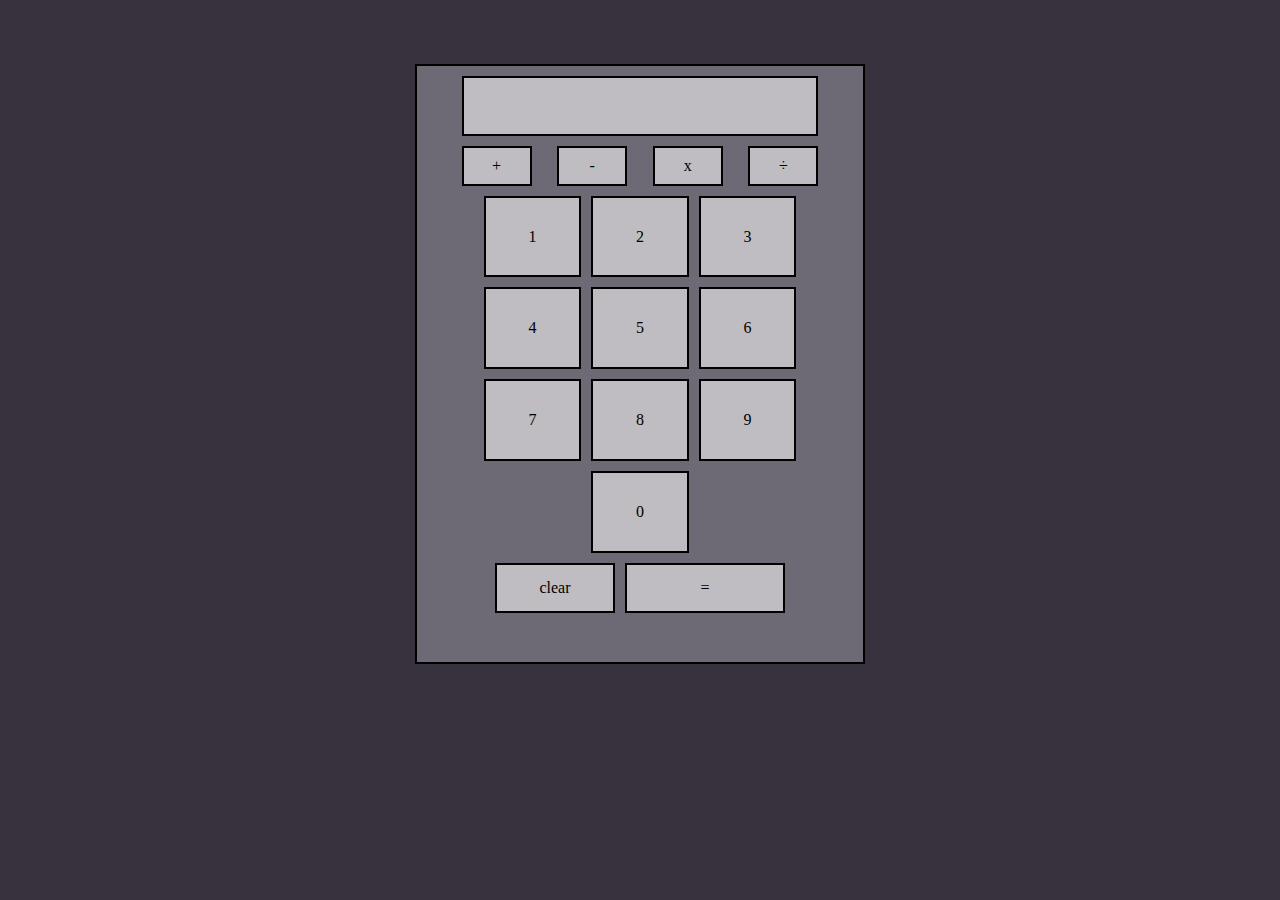
<file: calculator/index.html>
<!DOCTYPE html>
<html lang="en">
<head>
    <meta charset="UTF-8">
    <meta http-equiv="X-UA-Compatible" content="IE=edge">
    <meta name="viewport" content="width=device-width, initial-scale=1.0">
    <link rel="stylesheet" href="styles/styles.css">
    <script src="scripts/scripts.js"></script>
    <title>Calculator</title>
</head>
<body>
    <div class="container">
        <div id = "results" class="results">

        </div>
        <div class="operations">
            <div class="operation" id="plus">+</div>
            <div class="operation" id="minus">-</div>
            <div class="operation" id="multiply">x</div>
            <div class="operation" id="divide">÷</div>
        </div>
        <div class="numbers">
            <div class = "number" id="one">1</div>
            <div class = "number" id="two">2</div>
            <div class = "number" id="three">3</div>
            <div class = "number" id="four">4</div>
            <div class = "number" id="five">5</div>
            <div class = "number" id="six">6</div>
            <div class = "number" id="seven">7</div>
            <div class = "number" id="eight">8</div>
            <div class = "number" id="nine">9</div>
            <div class = "number" id="zero">0</div>

        </div>
        <div class="actions">
            <div id="clear">clear</div>
            <div id="equals">=</div>           
        </div>

    </div>
    
</body>
</html>
</file>
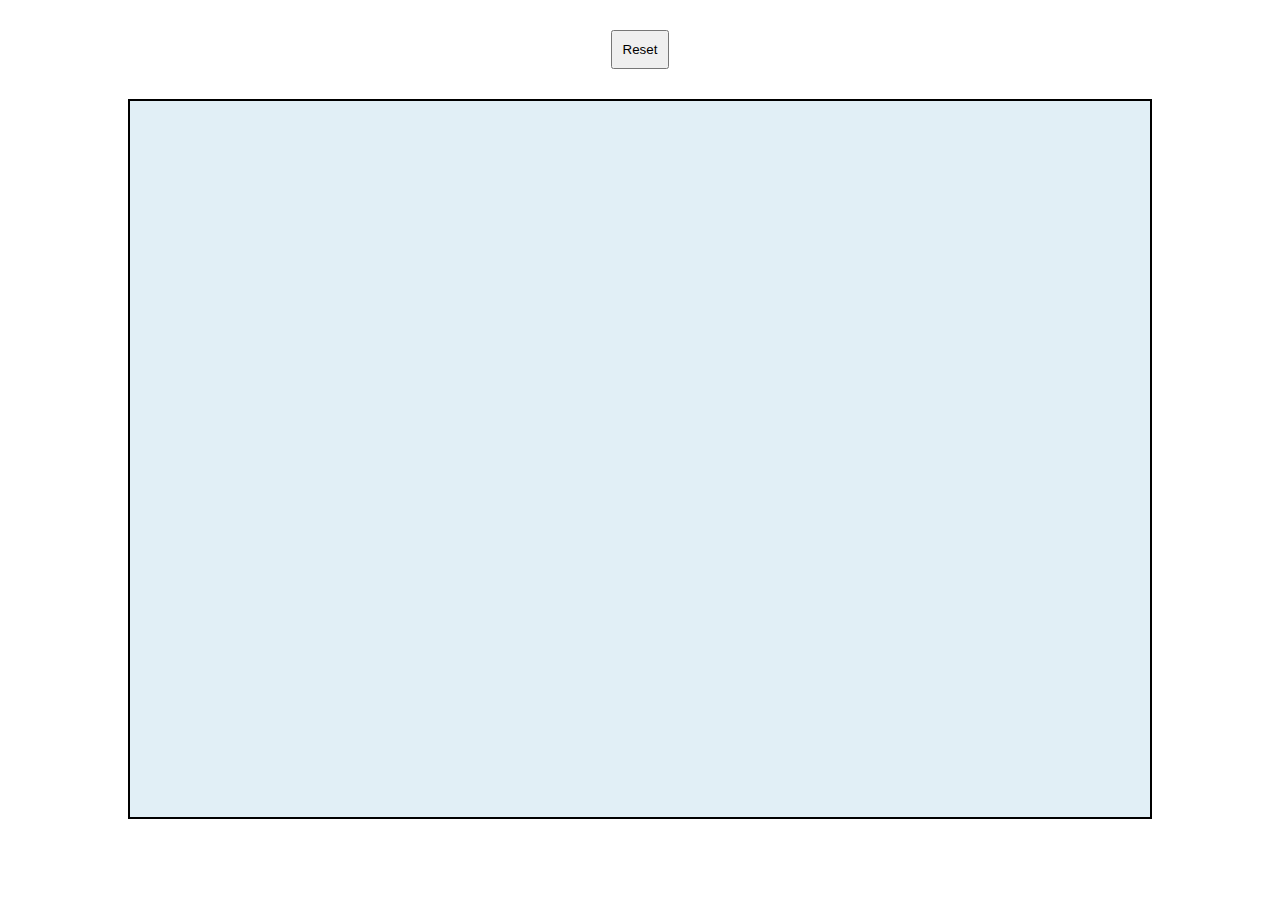
<file: Etch-a-Sketch/index.html>
<!DOCTYPE html>
<html lang="en">
<head>
    <meta charset="UTF-8">
    <meta http-equiv="X-UA-Compatible" content="IE=edge">
    <meta name="viewport" content="width=device-width, initial-scale=1.0">
    <title>Etch-a-Sketch</title>
    <link rel="stylesheet" href="styles/styles.css">
    <script src="scripts/script.js"></script>
</head>
<body>
    <button id = "reset" class = "reset">Reset</button>
    <div id = "grid" class="grid">

    </div>
</body>
</html>
</file>
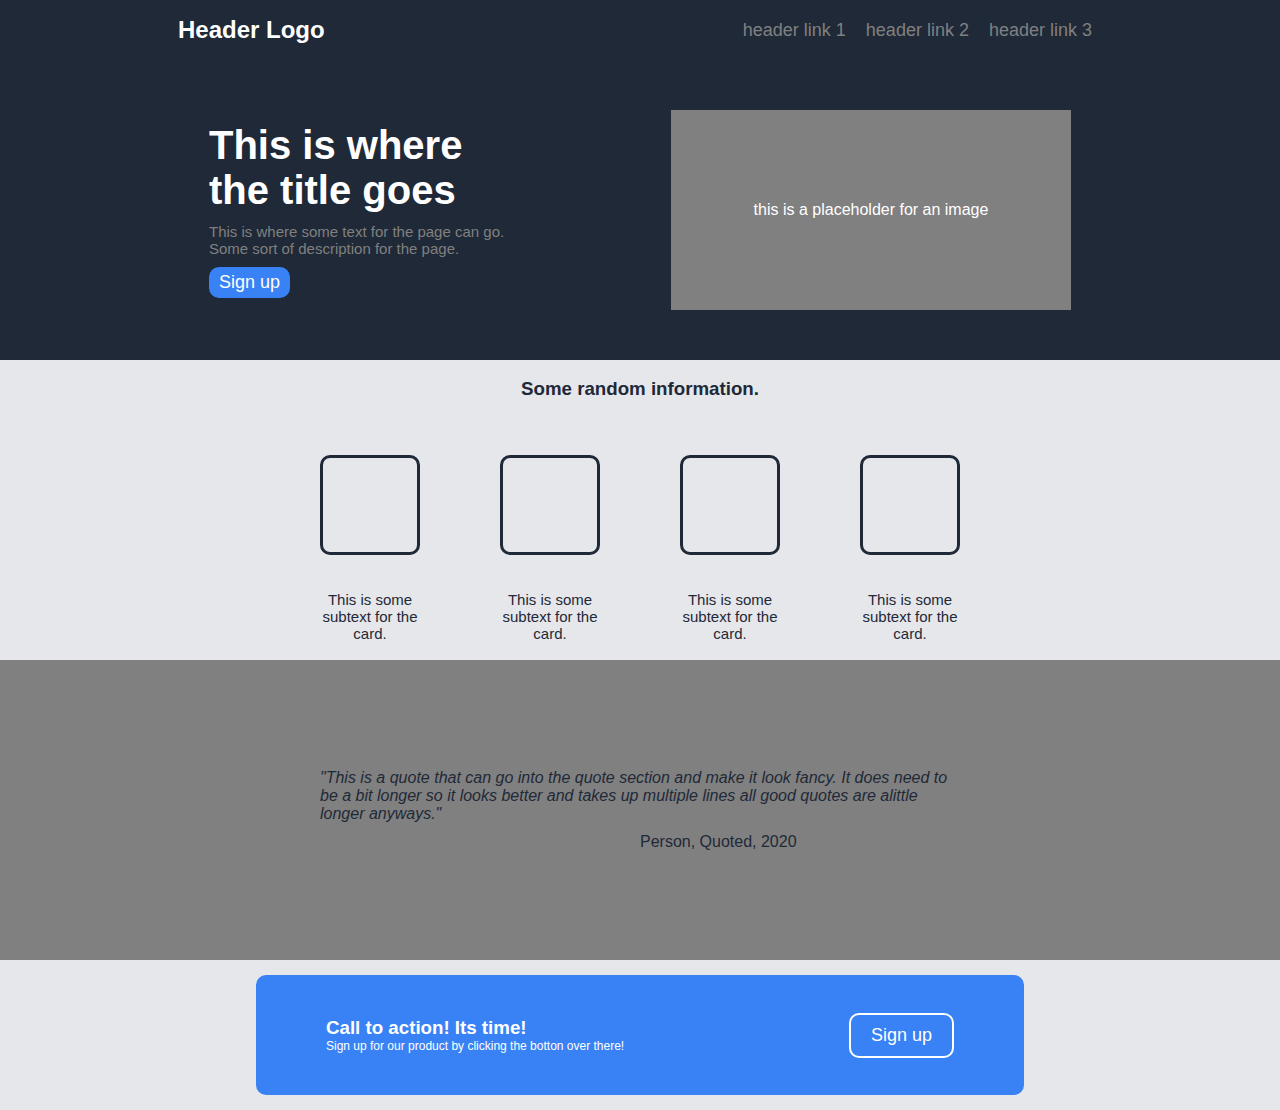
<file: landing-page/index.html>
<!DOCTYPE html>
<html lang="en">
    <head>
        <meta charset="UTF-8">
        <meta http-equiv="X-UA-Compatible" content="IE=edge">
        <meta name="viewport" content="width=device-width, initial-scale=1.0">
        <link rel="stylesheet" href="styles/styles.css">
        <title>Landing Page</title>
    </head>
    <body>
        <header class="header">
            <h2 class = "logo">Header Logo</h2>
            <ul class = "nav">
                <li><a href="#">header link 1</a></li>
                <li><a href="#">header link 2</a></li>
                <li><a href="#">header link 3</a></li>
            </ul>
        </header>

        <div class="welcome">
            <div class="welcome-title">
                <h1 class = "title">This is where the title goes</h1>
                <p>This is where some text for the page can go. Some sort of description for the page.</p>
                <button>Sign up</button>
            </div>
            <div class="image">this is a placeholder for an image</div>
        </div>

        <div class="articles">
            <h3 class = "article-title">Some random information.</h3>
            <div class="card-container">
                <div class="card"></div>
                <div class="card"></div>
                <div class="card"></div>
                <div class="card"></div>
            </div>
            <div class="text-container">
                <p>This is some subtext for the card.</p>
                <p>This is some subtext for the card.</p>
                <p>This is some subtext for the card.</p>
                <p>This is some subtext for the card.</p>
            </div>
        </div>

        <div class="quote-area">
            <p class = "quote"><em>"This is a quote that can go into the quote section and make it look fancy. It does need to be a bit longer so it looks better and takes up multiple lines all good quotes are alittle longer anyways."</em></p>
            <p class = "person">Person, Quoted, 2020</p>
        </div>

        <div class="container">
            <div class="signup">
                <div class="call-to-signup">
                    <h3>Call to action! Its time!</h3>
                    <p>Sign up for our product by clicking the botton over there!</p>
                </div>
                <button>Sign up</button>
            </div>
        </div>
        
    </body>
</html>
</file>
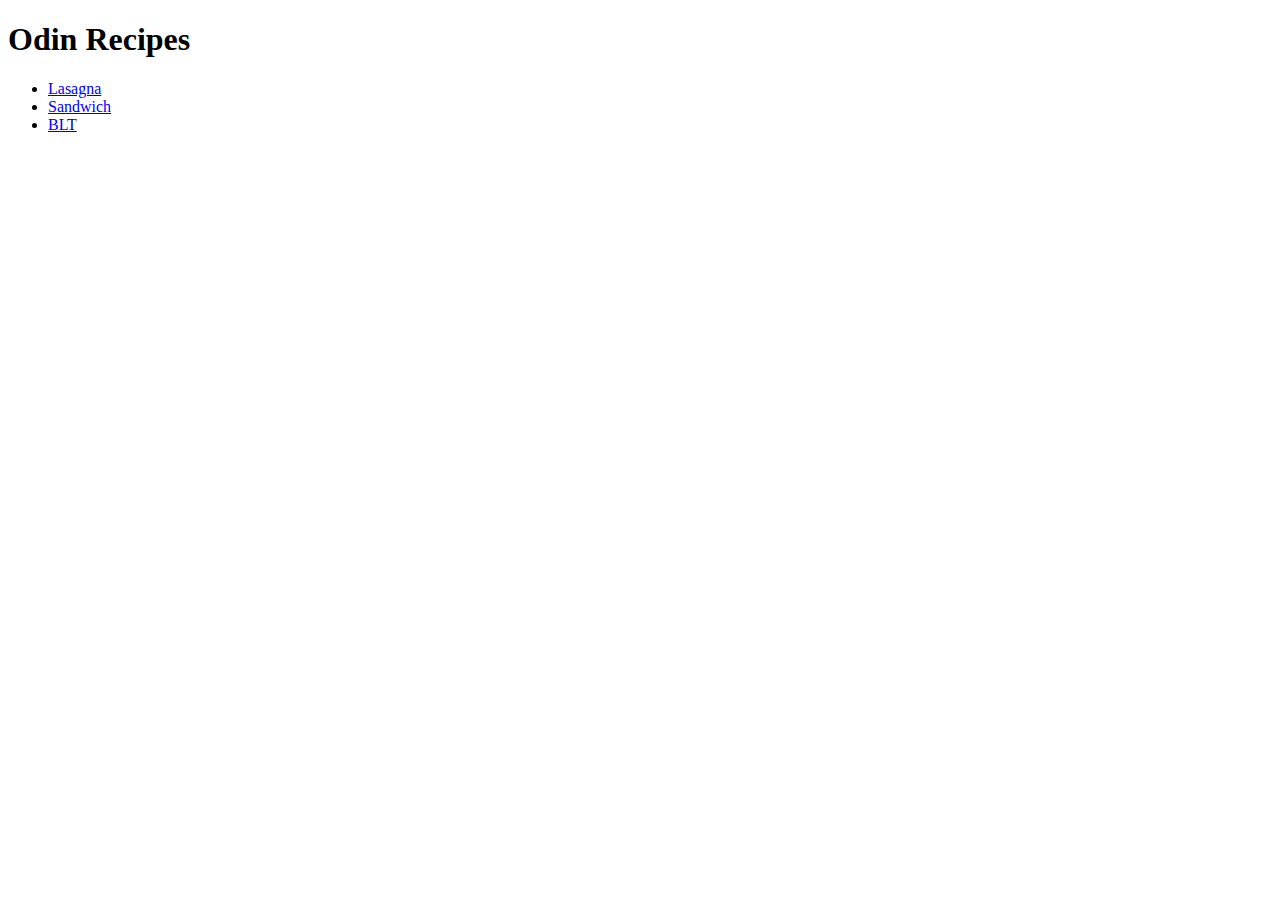
<file: odin-recipes/index.html>
<!DOCTYPE html>
<html lang = "en">
    <head>
        <meta charset = "UTF-8">
        <title>Odin-Recipes</title>
    </head>
    <body>
        <h1>Odin Recipes</h1>
        <ul>
            <li><a href="recipes/lasagna.html">Lasagna</a></li>
            <li><a href="recipes/sandwich.html">Sandwich</a></li>
            <li><a href="recipes/blt.html">BLT</a></li>
        </ul>
    </body>
</html>
</file>
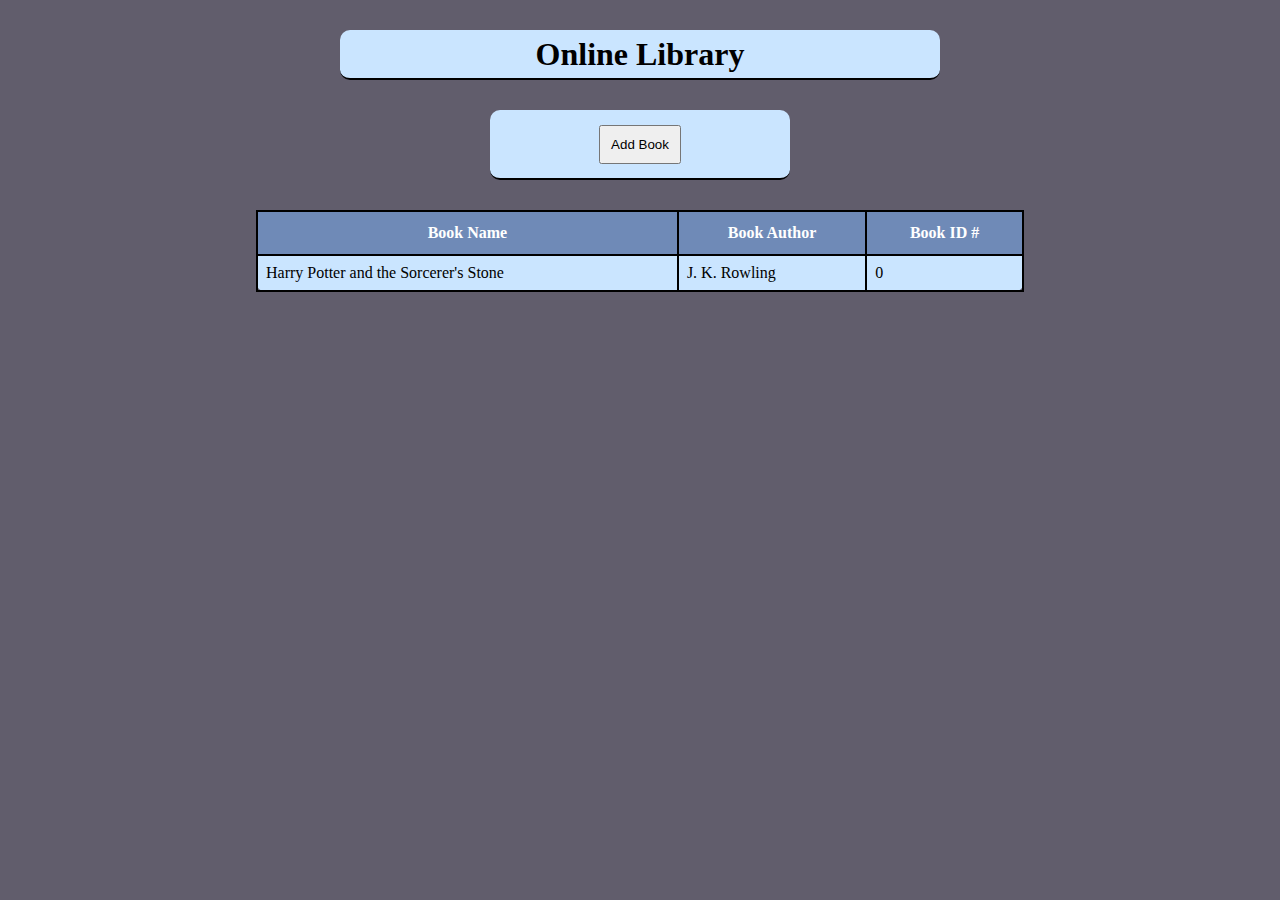
<file: online-library/index.html>
<!DOCTYPE html>
<html lang="en">
<head>
    <meta charset="UTF-8">
    <meta http-equiv="X-UA-Compatible" content="IE=edge">
    <meta name="viewport" content="width=device-width, initial-scale=1.0">
    <link rel="stylesheet" href="styles/styles.css">
    <script src="scripts/script.js"></script>
    <title>Online Library</title>
</head>
<body>
    <div id="container">
        <header>
            <h1>Online Library</h1>
        </header>
        <div class="actions">
            <button id = "add">Add Book</button>
        </div>
        <table id = "table">
            <thead>
                <tr>
                    <th>Book Name</th>
                    <th>Book Author</th>
                    <th>Book ID #</th>
                </tr>
            </thead>
            <tbody>
                <tr>
                    <td>Harry Potter and the Sorcerer's Stone</td>
                    <td>J. K. Rowling</td>
                    <td>0</td>
                </tr>
            </tbody>
        </table>
    </div>

    <div id = "form-pop" class="form-pop">
            <label for="name">Enter the Book Name: </label>
            <input id = "bookName" type="text" name = "name" required>
            <label for="author">Enter the Name of the Author</label>
            <input id = "authorName" type="text" name = "author" required>
            <button id = "submit">Submit</button>
            <button id = "close">Close</button>
    </div>
</body>
</html>
</file>
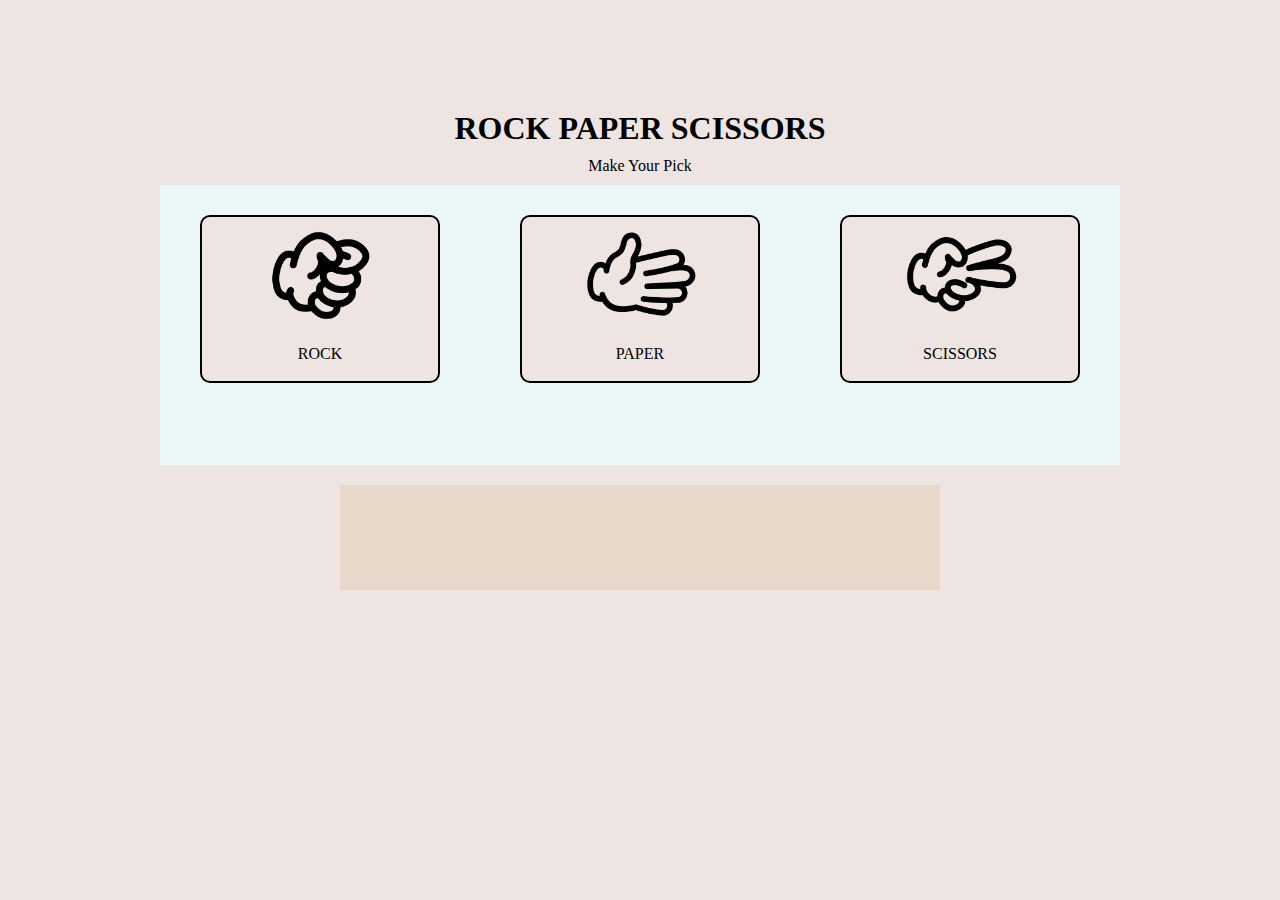
<file: rock-paper-scissors/index.html>
<!DOCTYPE html>
<html lang="en">
<head>
    <meta charset="UTF-8">
    <meta http-equiv="X-UA-Compatible" content="IE=edge">
    <meta name="viewport" content="width=device-width, initial-scale=1.0">
    <title>Rock Paper Scissors</title>
    <link rel="stylesheet" href="styles/styles.css">
    <script src="scripts/scripts.js"></script>
</head>
<body>
    <div class="container">
        <h1>ROCK PAPER SCISSORS</h1>
        <p>Make Your Pick</p>
        <div class="choices">
            <div id = "rock" class="card">
                <img class = "img" src="imgs/Rock.png" alt="Rock">
                <p>ROCK</p>
            </div>
            <div id = "paper" class="card">
                <img class = "img" src="imgs/Paper.png" alt="Paper">
                <p>PAPER</p>
            </div>
            <div id = "scissors" class="card">
                <img class = "img" src="imgs/Scissors.png" alt="Scissors">
                <p>SCISSORS</p>
            </div>
        </div>
        <div id="results">

        </div>
    </div>
    
</body>
</html>
</file>
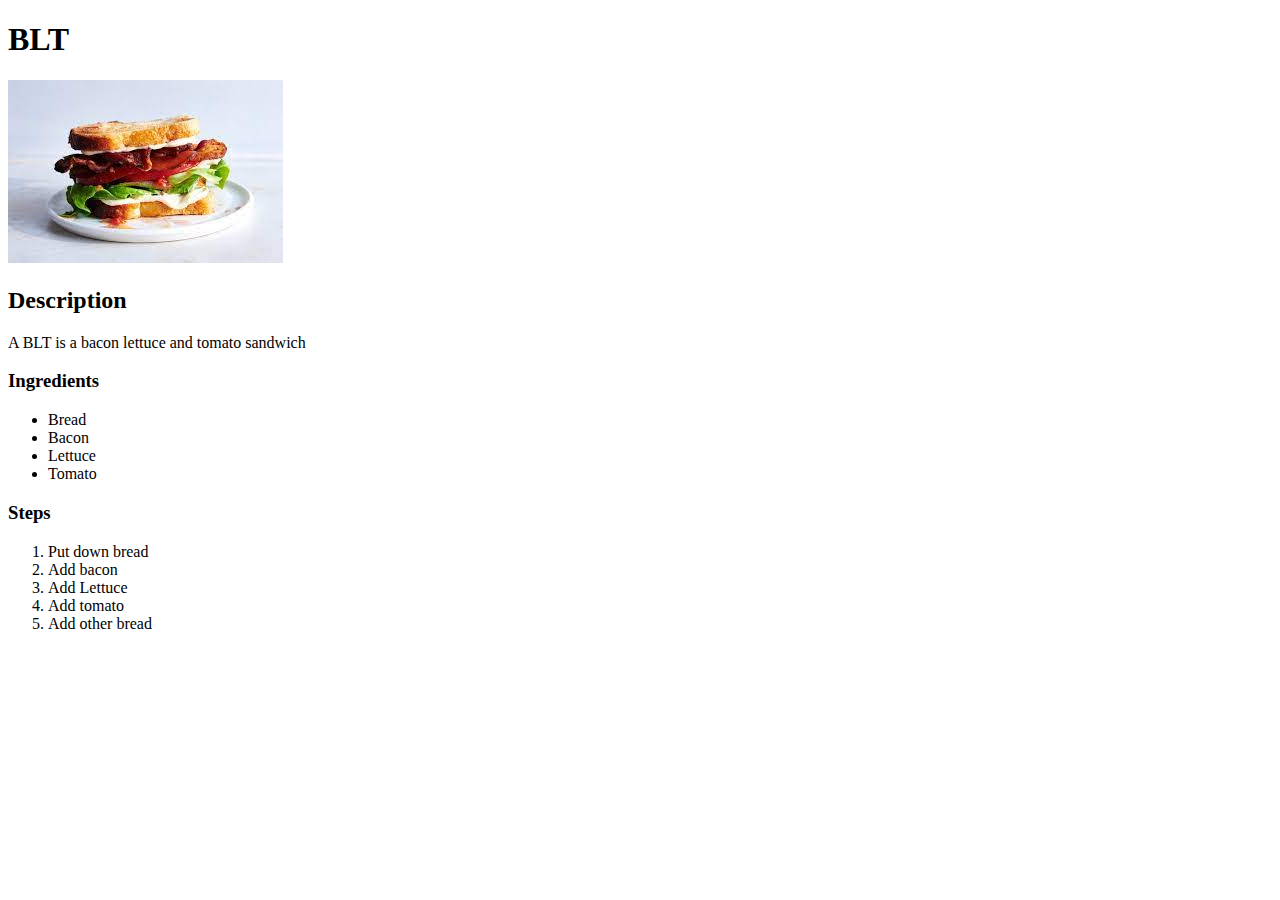
<file: odin-recipes/recipes/blt.html>
<!DOCTYPE html>
<html lang = "en">
    <head>
        <meta charset = "UTF-8">
        <title>BLT</title>
    </head>
    <body>
        <h1>BLT</h1>
        <img src="../imgs/blt.jpeg" alt="Picture of BLT">
        <h2>Description</h2>
        <p>A BLT is a bacon lettuce and tomato sandwich</p>
        <h3>Ingredients</h3>
        <ul>
            <li>Bread</li>
            <li>Bacon</li>
            <li>Lettuce</li>
            <li>Tomato</li>
        </ul>
        <h3>Steps</h3>
        <ol>
            <li>Put down bread</li>
            <li>Add bacon</li>
            <li>Add Lettuce</li>
            <li>Add tomato</li>
            <li>Add other bread</li>
        </ol>
    </body>
</html>
</file>
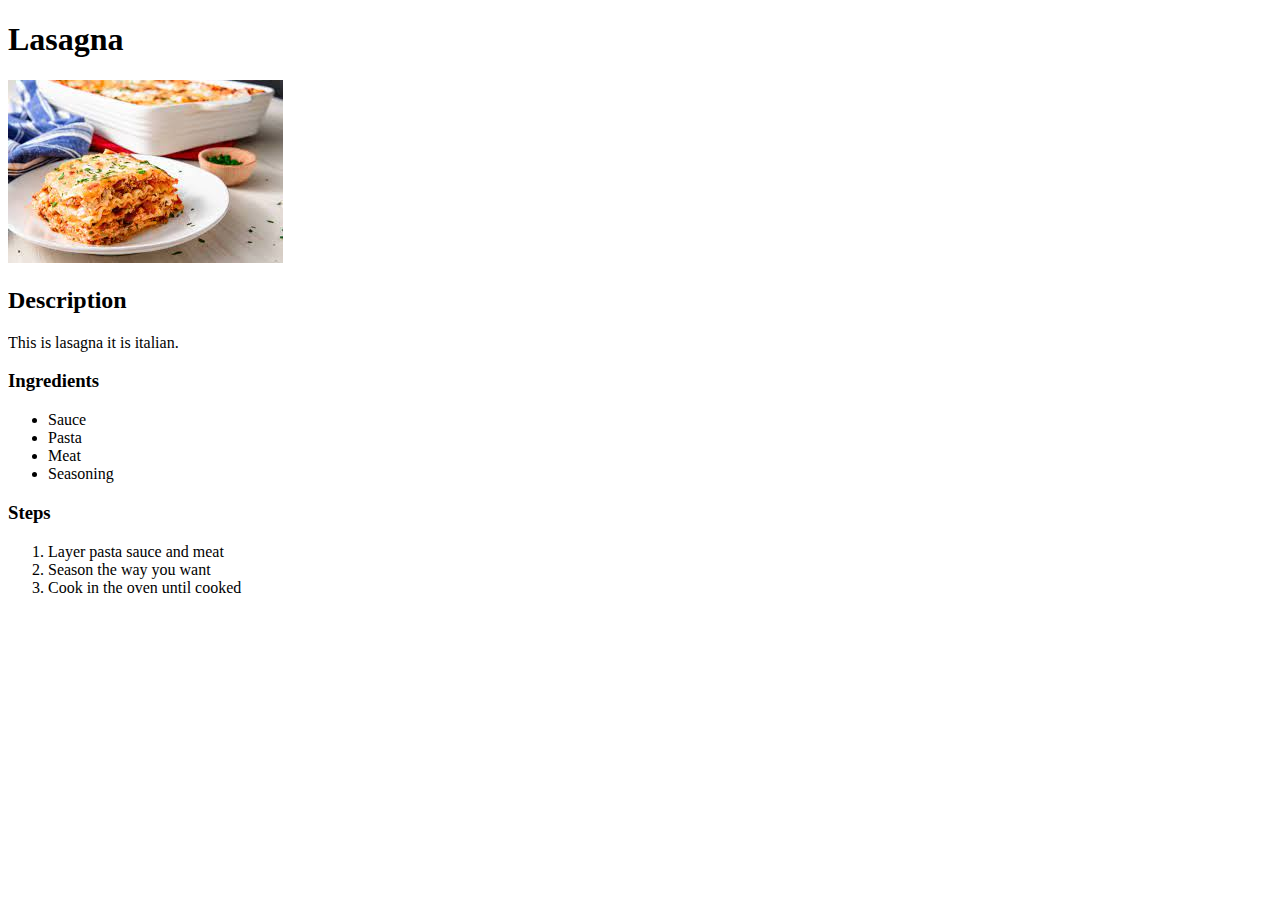
<file: odin-recipes/recipes/lasagna.html>
<!DOCTYPE html>
<html lang = "en">
    <head>
        <meta charset = "UTF-8">
        <title>Lasagna</title>
    </head>
    <body>
        <h1>Lasagna</h1>
        <img src="../imgs/lasagna.jpeg" alt="Picture of Lasagna">
        <h2>Description</h2>
        <p>This is lasagna it is italian.</p>
        <h3>Ingredients</h3>
        <ul>
            <li>Sauce</li>
            <li>Pasta</li>
            <li>Meat</li>
            <li>Seasoning</li>
        </ul>
        <h3>Steps</h3>
        <ol>
            <li>Layer pasta sauce and meat</li>
            <li>Season the way you want</li>
            <li>Cook in the oven until cooked</li>
        </ol>
    </body>
</html>
</file>
<file: calculator/styles/styles.css>
* {
    padding: 0; 
    margin: 0; 
    box-sizing: border-box;
}

body {
    color:black; 
    background-color: #37323E;
    display: flex; 
    justify-content: center;
    align-items: center;
}

.container {
    background-color: #6D6A75;
    width: 450px; 
    height: 600px;  
    margin-top: 5%;
    display: flex; 
    flex-direction: column;
    justify-content: flex-start;
    align-items: center;
    border: 2px solid black; 
}

.results {
    background-color: #BFBDC1;
    height: 10%; 
    width: 80%; 
    margin-top: 10px; 
    border: 2px solid black; 
}

.operations {
    width: 80%; 
    display: flex;
    justify-content: space-between;
    align-items: center;
    margin-top: 10px; 
}

.operation {
    background-color: #BFBDC1;
    border: 2px solid black; 
    width: 70px; 
    height: 40px; 
    display: flex; 
    justify-content: center;
    align-items: center;
}

.numbers {
    width: 70%; 
    height: 60%; 
    display: grid; 
    grid-template-columns: 1fr 1fr 1fr;
    gap: 10px; 
    margin-top: 10px; 
}

.number {
    background-color: #BFBDC1;
    border: 2px solid black;
    display: flex; 
    justify-content: center;
    align-items: center;
}

.number:last-child{
    grid-column-start: 2;
}

.actions {
    display: flex; 
    justify-content: space-around;
    align-items: center;
    margin-top: 10px; 
}

#equals {
    height: 50px; 
    width: 160px; 
    background-color: #BFBDC1;
    border: 2px solid black;
    display: flex;
    justify-content: center;
    align-items: center;
    margin-left: 10px; 
}

#clear {
    height: 50px; 
    width: 120px; 
    background-color: #BFBDC1;
    border: 2px solid black;
    display: flex;
    justify-content: center;
    align-items: center;
}

.results {
    display: flex; 
    justify-content: center;
    align-items: center;
    
}
</file>
<file: Etch-a-Sketch/styles/styles.css>
*{
    padding: 0; 
    margin: 0; 
    box-sizing: border-box;
}

body{
    display: flex; 
    flex-direction: column;
    justify-content: flex-start;
    align-items: center;
}

button{
    padding: 10px;
    margin: 30px; 
}

.grid{
    width: 80vw; 
    height: 80vh; 
    background-color: #E1EFF6;
    display:grid; 
    border: 2px solid black; 
}
</file>
<file: landing-page/styles/styles.css>
* {
    box-sizing: border-box;
    padding: 0; 
    margin: 0; 
}

body{
    background: #1F2937;
    color: white; 
    font-family: sans-serif;
}

.header{
    display: flex; 
    justify-content: space-between;
    align-items: center;
    height: 60px; 
    width: 80%;
    margin: auto; 
}

.header .nav{
    display: flex; 
    justify-content: space-around;
    margin: 0px 50px; 
}

.header .logo{
    margin: 0px 50px; 
}

ul li {
    list-style-type: none;
    margin: 10px; 
}

.nav a{
    text-decoration: none;
    color: gray; 
    font-size: 18px;
}

.welcome{
    display: flex; 
    justify-content: space-around;
    align-items: center;
    height: 300px; 
    width: 80%; 
    margin: auto;
}

.welcome .welcome-title {
    width: 300px;
    font-size: 20px;
}

.welcome p{
    font-size: 15px;
    color: gray; 
    margin: 10px 0;
}

.welcome .image {
    background-color: gray;
    width: 400px; 
    height: 200px; 
    display:flex; 
    justify-content: center;
    align-items: center;
}

.welcome button{
    all: unset; 
    font-size: 18px;
    padding: 5px 10px; 
    background: #3882f6;
    cursor: pointer; 
    border-radius: 10px;
}

.articles{
    background-color: #E5E7EB;
    display: flex;
    flex-direction: column;
    justify-content: space-around;
    align-items: center; 
    height: 300px; 

}

.articles .card-container{
    display: flex; 
    justify-content: space-between;
    align-items: center;
    width:50%;
}

.articles .card {
    height: 100px; 
    width: 100px; 
    border: 3px solid #1F2937; 
    border-radius: 10px;
}

.articles .article-title {
    color: #1F2937; 
    margin-bottom: 20px;
}

.articles .text-container {
    display: flex; 
    justify-content: space-between;
    align-items: center;
    width: 50%; 
}

.articles p {
    width: 100px; 
    color: #1F2937; 
    font-size: 15px;
    text-align: center;
}

.quote-area {
    background-color: gray;
    color: #1F2937;
    display: flex; 
    flex-direction: column;
    justify-content: center;
    align-items: center;
    height: 300px; 
}

.quote-area .quote{
    width: 50%; 
}

.quote-area .person{
    align-self: flex-end;
    width: 50%;
    margin-top: 10px; 
}

.container{
    background-color: #E5E7EB;
    display: flex;
    justify-content: center;
    align-items: center;
    height: 150px; 
}

.container .signup {
    background-color: #3882f6;
    width: 60%;
    height: 120px; 
    display:flex; 
    justify-content: space-between;
    align-items: center;
    border-radius: 10px;
}

.call-to-signup{
    margin-left: 70px;
    font-size: 16px;
}

.call-to-signup p{
    font-size: 12px;
}

.container button{
    all: unset; 
    margin-right: 70px;
    font-size: 18px;
    padding: 10px 20px; 
    background: #3882f6;
    cursor: pointer; 
    border:2px solid white; 
    border-radius: 10px;
}
</file>
<file: online-library/styles/styles.css>
* {
    padding: 0px; 
    margin: 0px; 
    box-sizing: border-box;
}

body{
    background-color: #615D6C; 
}

header{
    margin: auto; 
    background-color: #CAE5FF;
    height: 50px; 
    display: flex; 
    justify-content: center;
    align-items: center;
    border-bottom: 2px solid black; 
    margin-top: 30px; 
    width: 600px; 
    border-radius: 10px; 
}

.actions{
    margin: auto; 
    background-color: #CAE5FF;
    height: 70px; 
    width: 300px; 
    display: flex; 
    justify-content: space-evenly;
    align-items: center;
    border-bottom: 2px solid black; 
    margin-top: 30px; 
    border-radius: 10px; 
}

.actions button{
    padding: 10px; 
}

table{
    background-color: #CAE5FF;
    border-collapse: collapse;
    margin: auto; 
    width: 60%; 
    border-radius: 10px;
    margin-top: 30px; 
}

table td, table th{
    border: 2px solid black; 
    padding: 8px; 
}

table th{
    background-color: #6F8AB7;
    color: white; 
    padding: 12px; 
}

#form-pop{
    background-color: #CAE5FF;
    display: none; 
    border: 2px solid black; 
    z-index: 1; 
    height: 250px;  
    width: 400px; 
    margin: auto; 
    border-radius: 10px;
    flex-direction: column;
    justify-content: flex-start;
    align-items: center;
    padding: 10px; 
}

#form-pop input{
    width: 60%; 
    margin-bottom: 20px;
}

#form-pop button{
    width: 30%; 
    margin-bottom: 10px;
}
</file>
<file: rock-paper-scissors/styles/styles.css>
* {
    padding: 0; 
    margin: 0; 
    box-sizing: border-box;
}

body {
    background-color: #EEE4E1;
    display: flex; 
    justify-content: center;
    align-items: center;
}

p{
    margin: 10px;
}

.container{
    display: flex;
    flex-direction: column; 
    justify-content: center;
    align-items: center;
    height: 700px; 
    width: 1200px;
}

.choices {
    background-color: #ECF8F8;
    height: 40%; 
    width: 80%; 
    display: flex;
    justify-content: space-around;
    align-items: flex-start;
}

.card {
    margin-top: 30px; 
    background-color: #EEE4E1;
    height: 60%; 
    width: 25%;
    border: 2px solid black; 
    border-radius: 10px; 
    display: flex;
    flex-direction: column;
    justify-content: space-between;
    align-items: center;
}

.card:hover{
    background-color: #E7D8C9;
    cursor: pointer; 
}

.card .img{
    width: 50%;
}

.card p{
    margin-bottom: 30px;
}

#results {
    background-color: #E7D8C9; 
    width: 50%; 
    height: 15%; 
    display: flex; 
    align-items: center;
    justify-content: center;
    margin-top: 20px;
}
</file>
